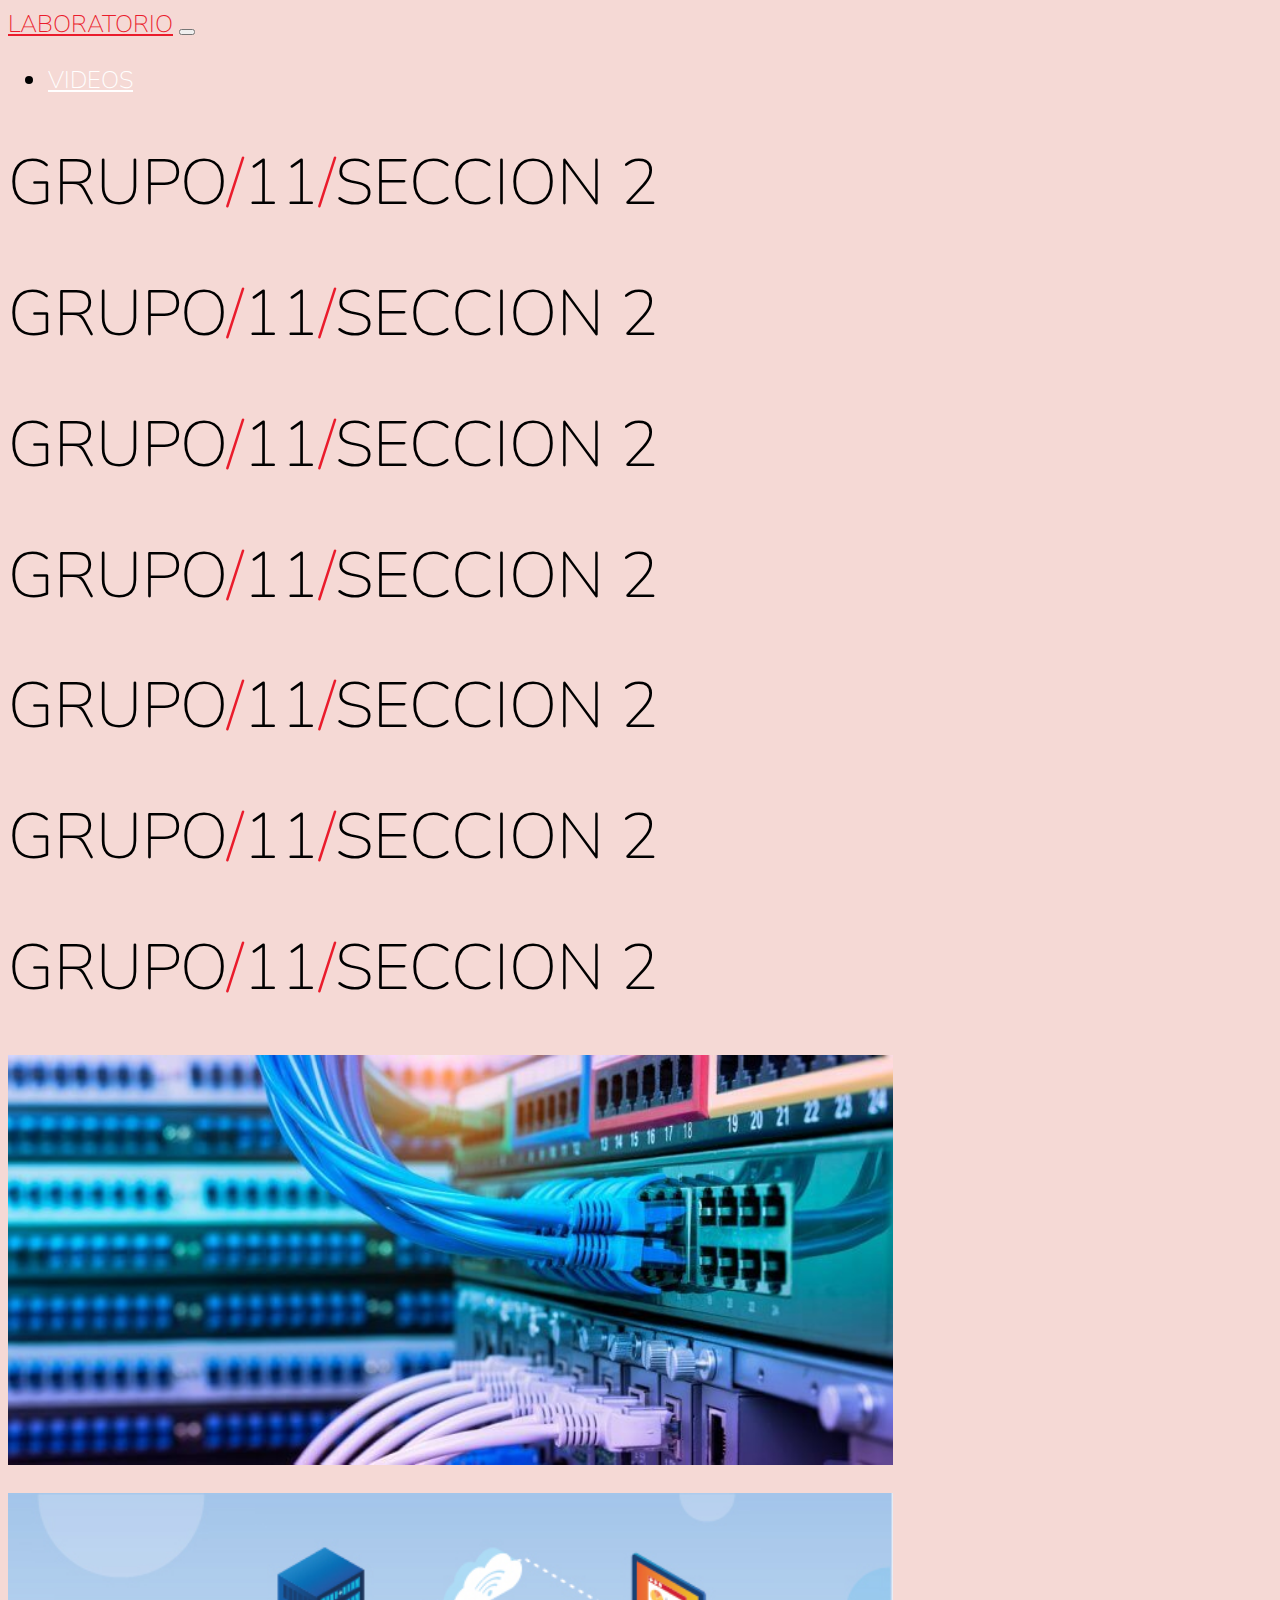
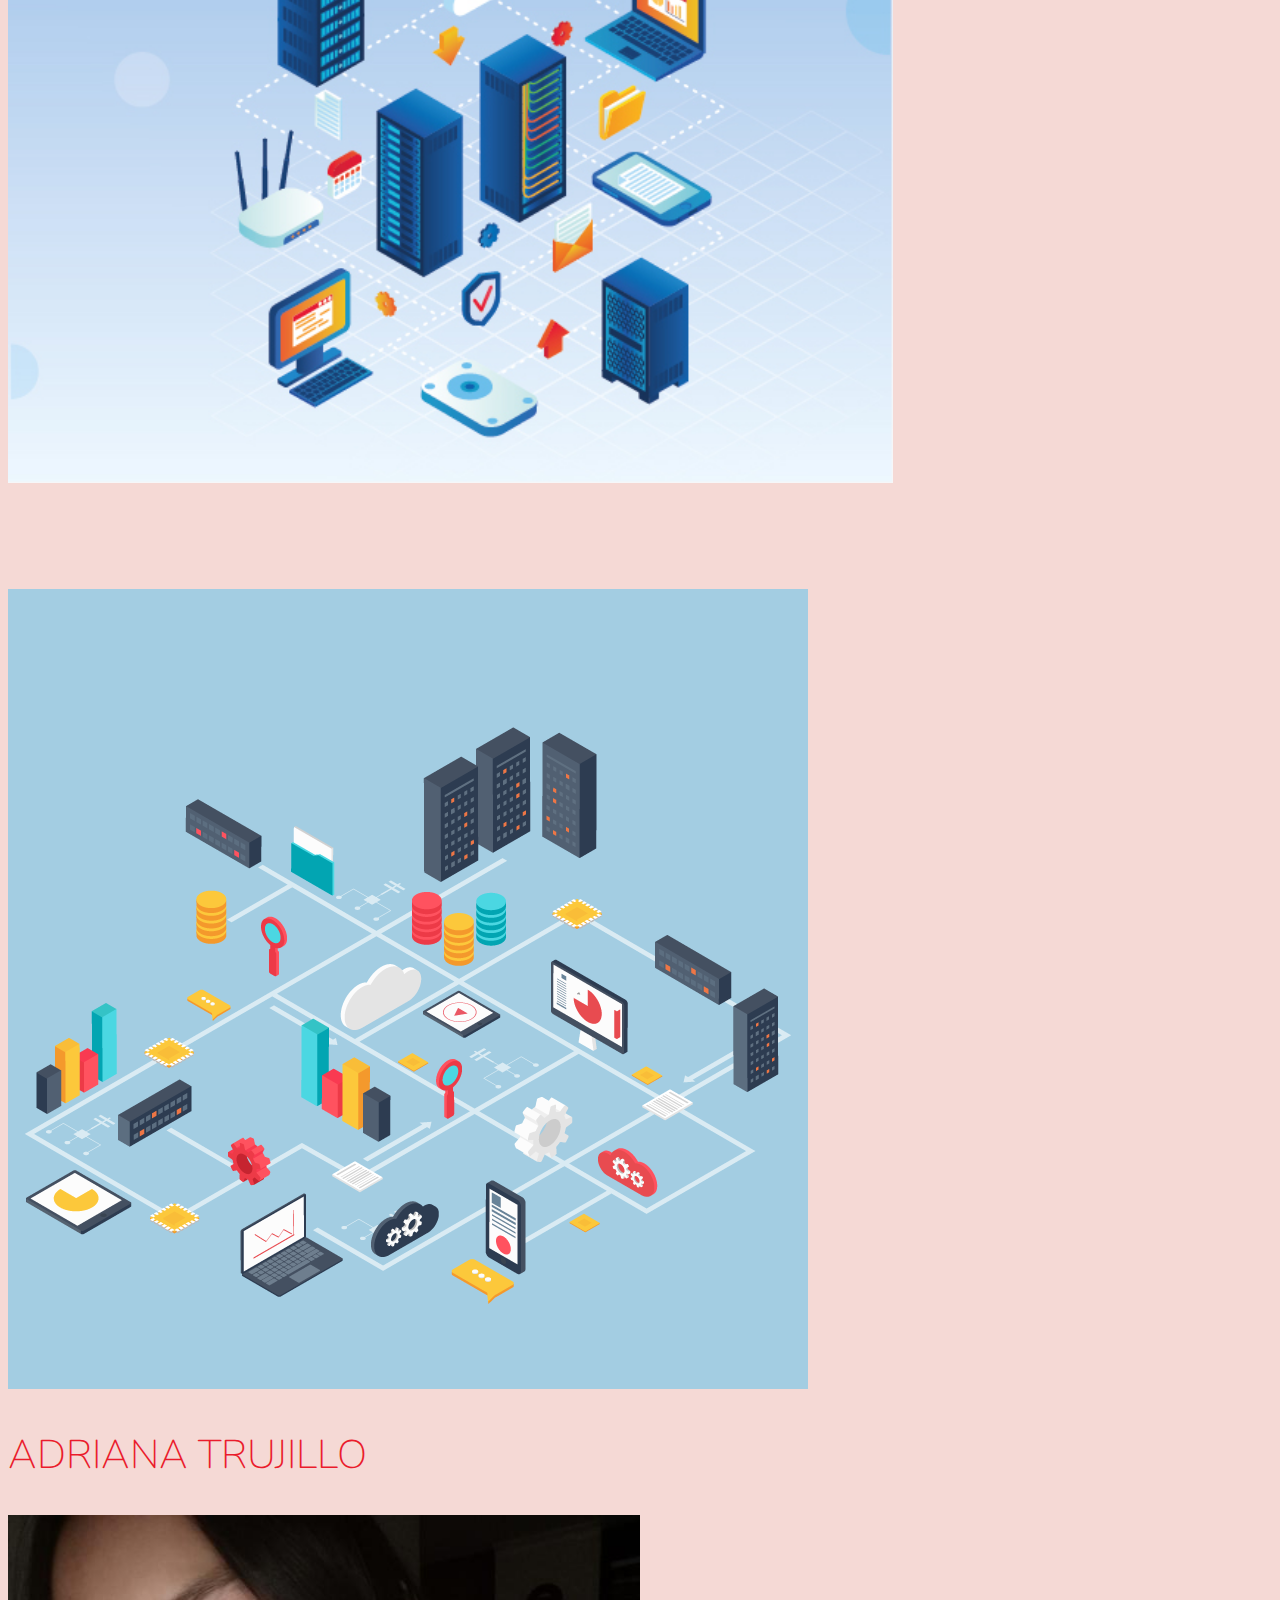
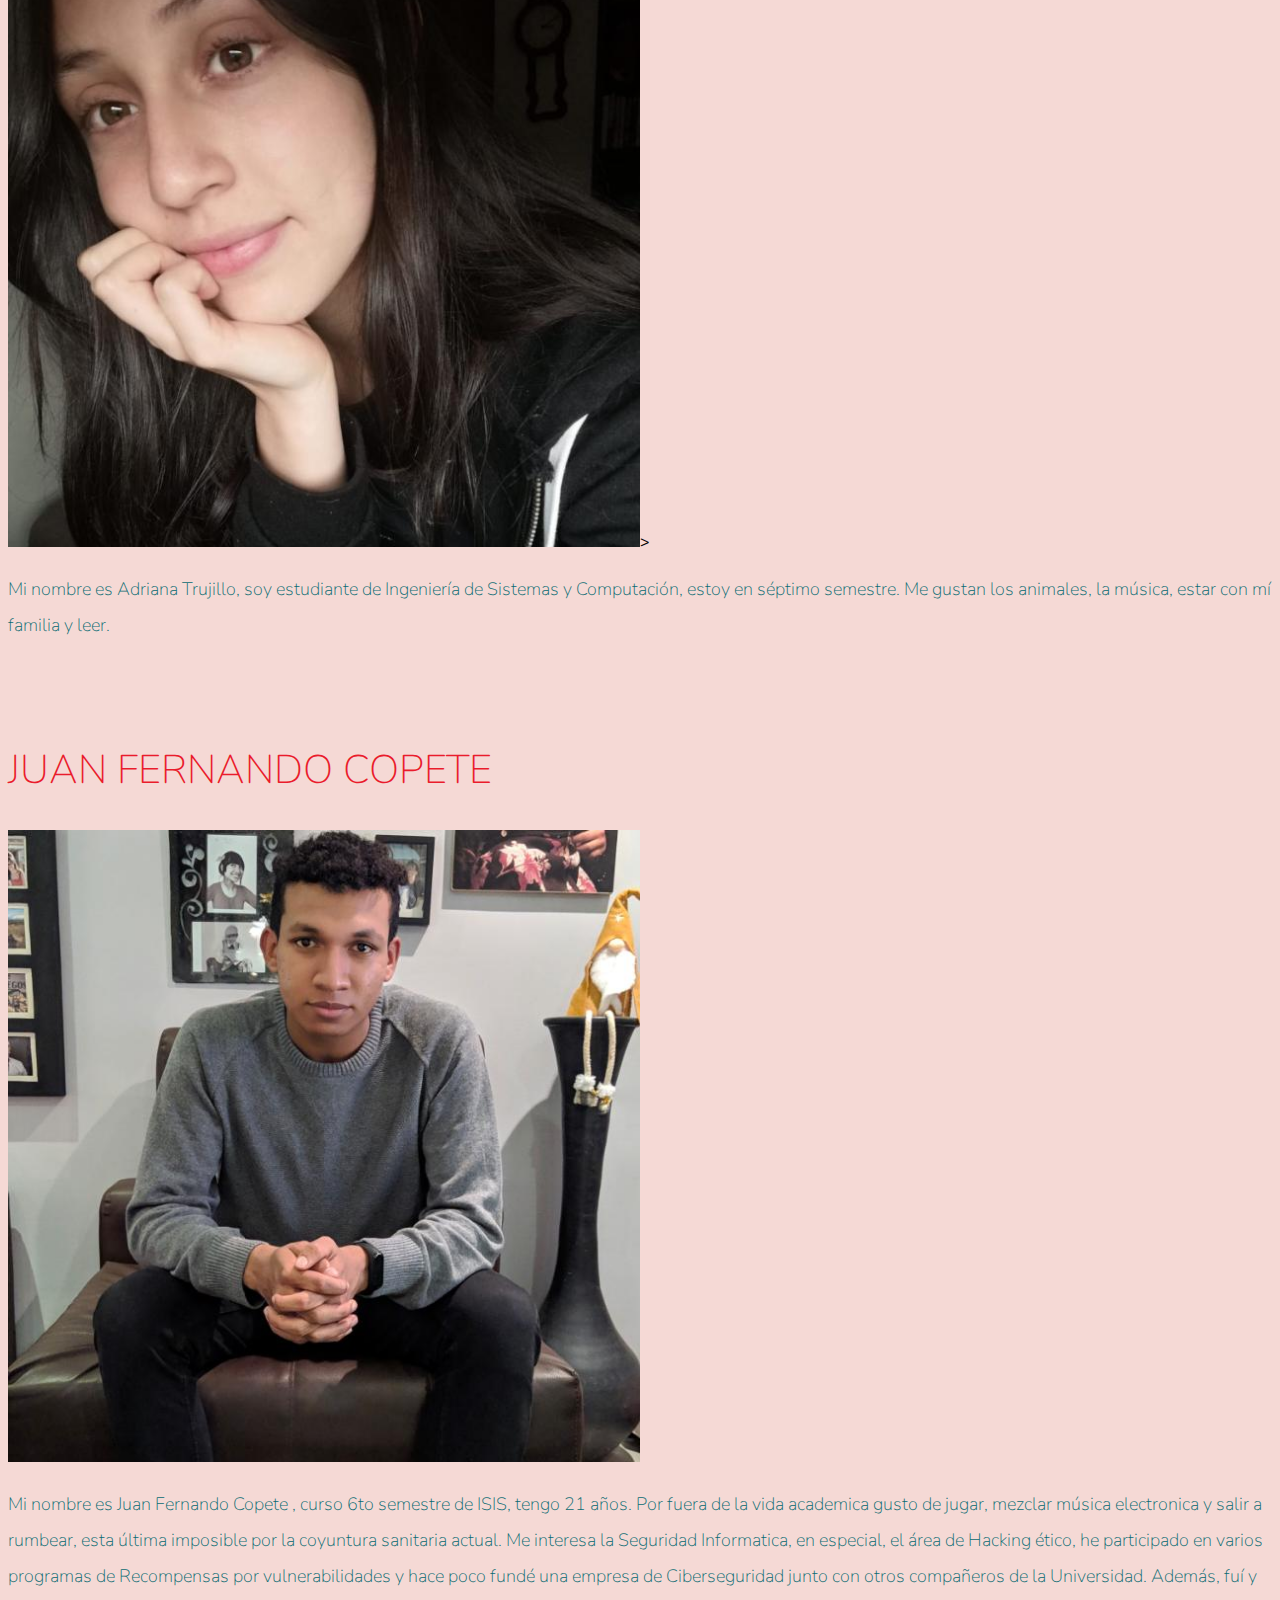
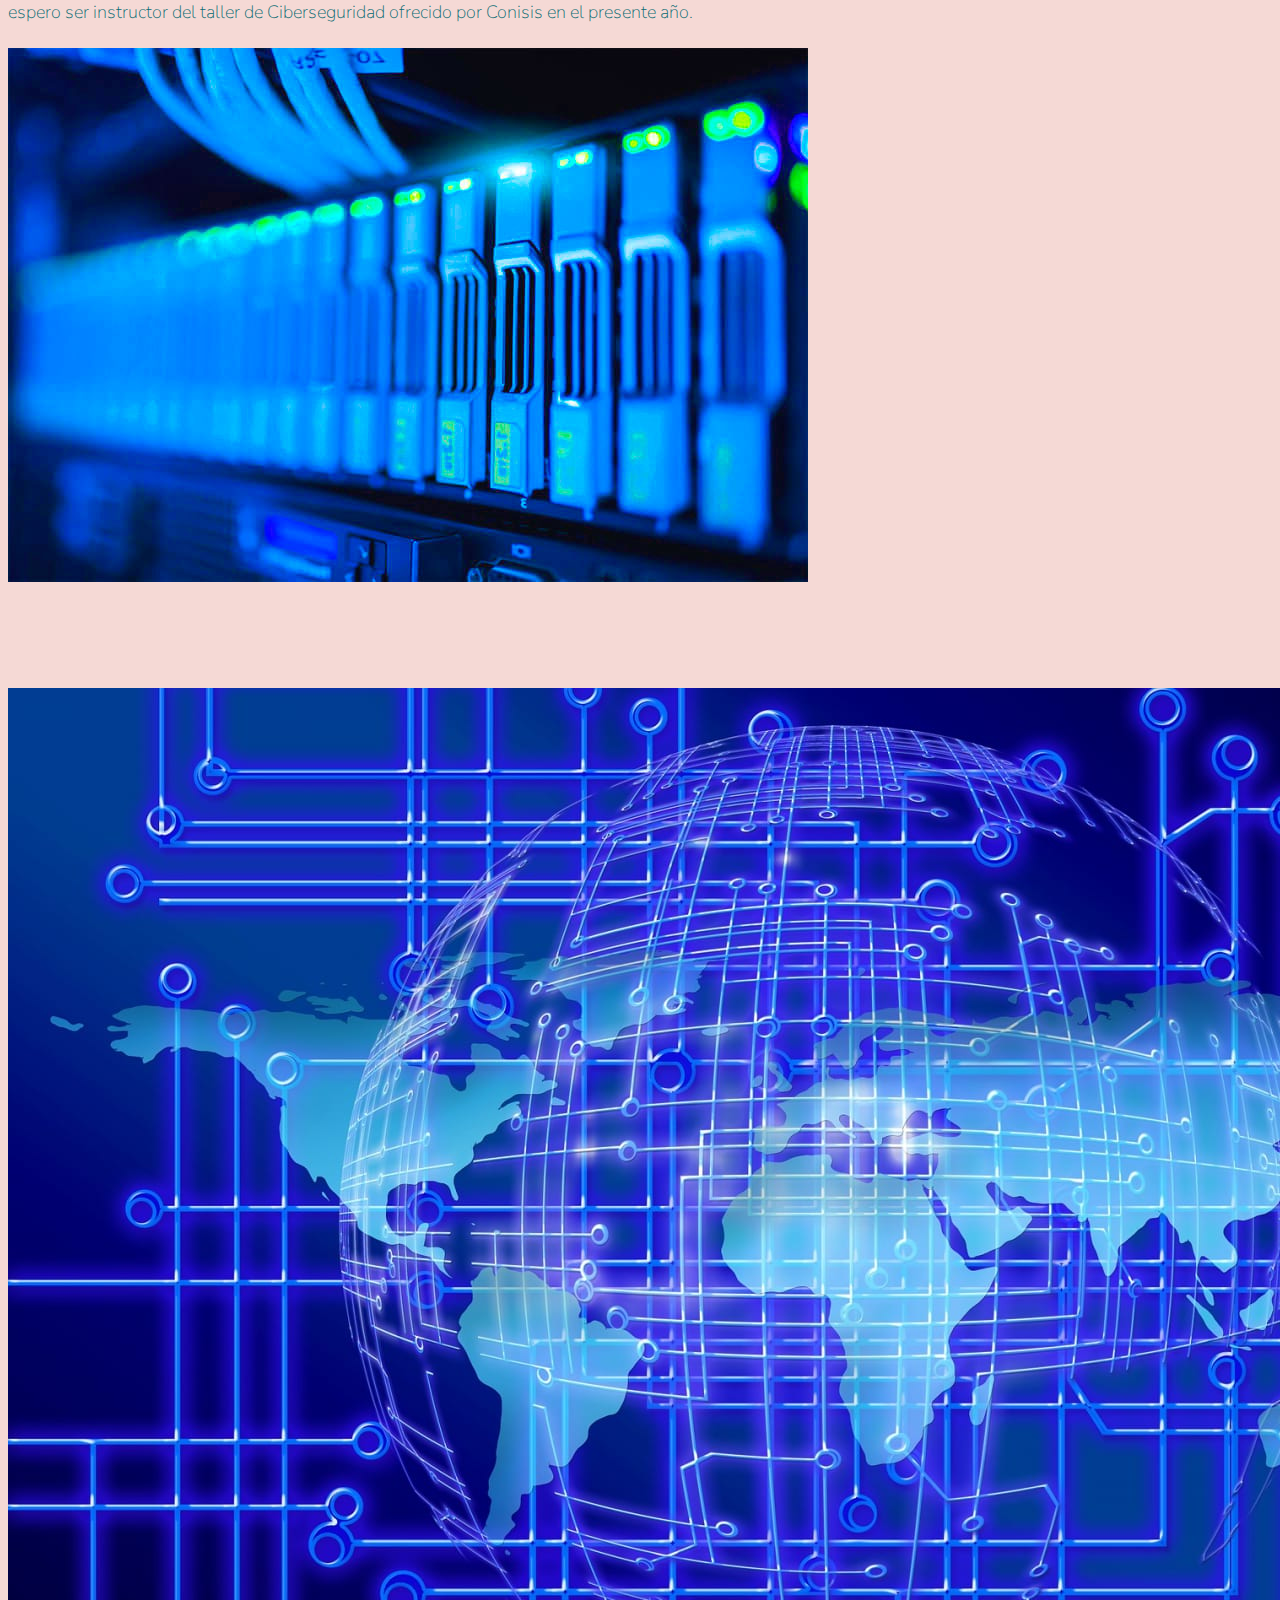
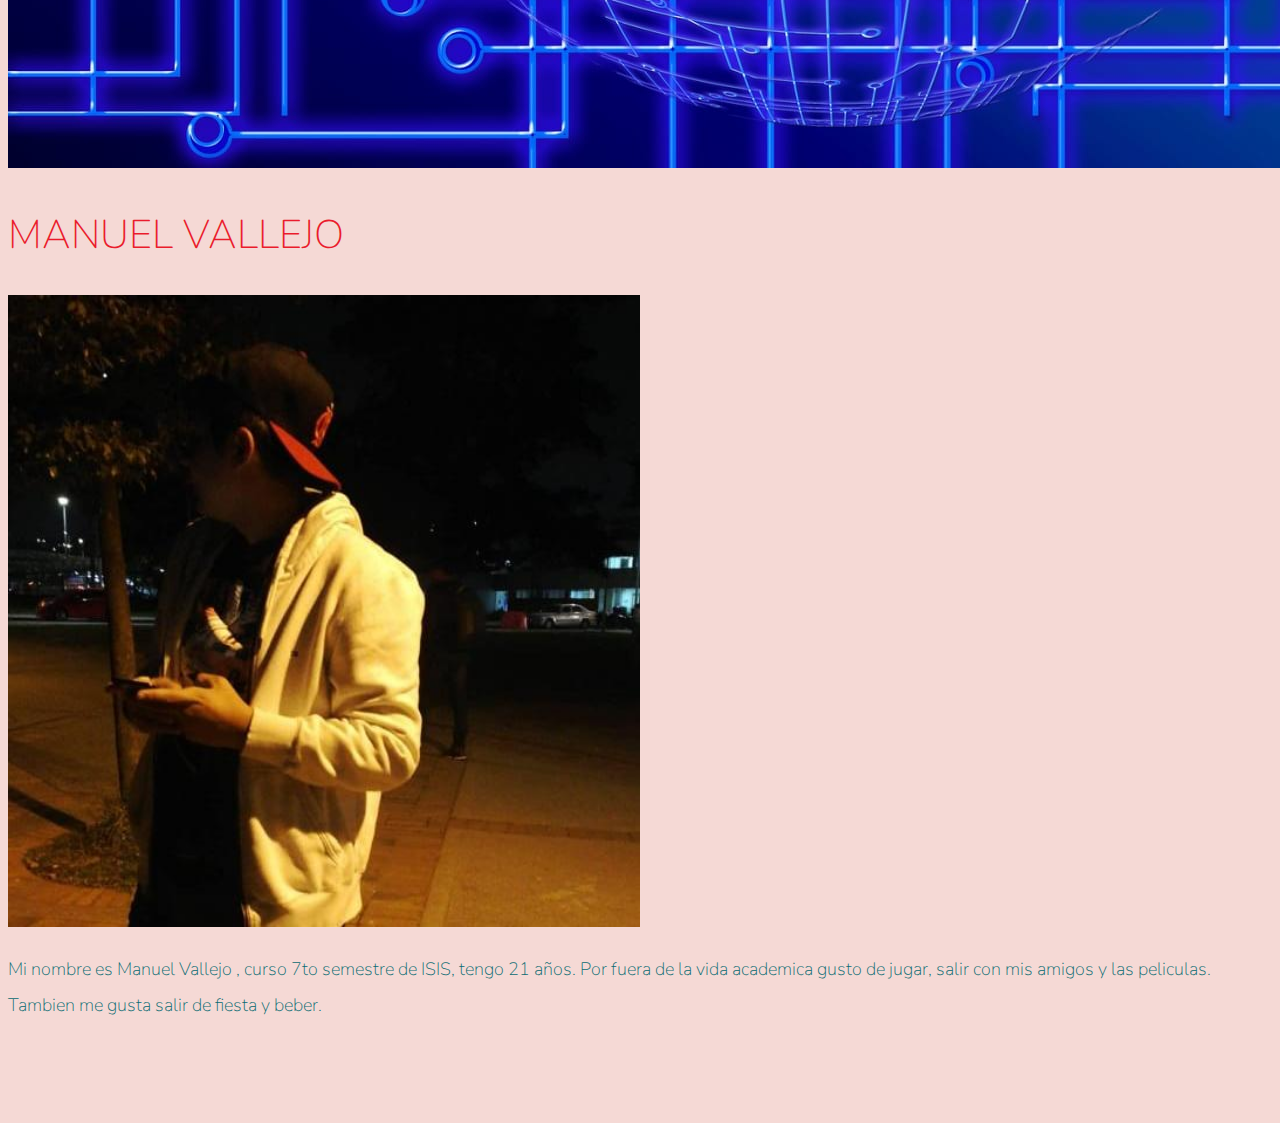
<file: index.html>
<!doctype html>
<html lang="en">

<head>
    <!-- Required meta tags -->
    <meta charset="utf-8">
    <meta name="viewport" content="width=device-width, initial-scale=1, shrink-to-fit=no">

    <!-- Google Font -->
    <link href="https://fonts.googleapis.com/css?family=Nunito:200,300,400,700" rel="stylesheet">

    <!-- Bootstrap CSS -->
    <link rel="stylesheet" href="https://stackpath.bootstrapcdn.com/bootstrap/4.1.3/css/bootstrap.min.css" integrity="sha384-MCw98/SFnGE8fJT3GXwEOngsV7Zt27NXFoaoApmYm81iuXoPkFOJwJ8ERdknLPMO"
        crossorigin="anonymous">

    <!-- Custom CSS -->
    <link rel="stylesheet" href="app.css">

    <title>Laboratorio 2 - Grupo 11 - Seccion 2</title>
</head>

<body>
    <nav id="mainNavbar" class="navbar navbar-dark navbar-expand-md py-0 fixed-top">
        <a href="index.html" class="navbar-brand">LABORATORIO</a>
        <button class="navbar-toggler" data-toggle="collapse" data-target="#navLinks" aria-label="Toggle navigation">
            <span class="navbar-toggler-icon"></span>
        </button>
        <div class="collapse navbar-collapse" id="navLinks">
            <ul class="navbar-nav">
                <li class="nav-item">
                    <a href="videos.html" class="nav-link">VIDEOS</a>
                </li>
        </div>
    </nav>

    <section class="container-fluid px-0">
        <div class="row align-items-center">
            <div class="col-lg-6">
                <div id="headingGroup" class="text-white text-center d-none d-lg-block mt-5">
                    <h1 class="">GRUPO<span>/</span>11<span>/</span>SECCION 2</h1>
                    <h1 class="">GRUPO<span>/</span>11<span>/</span>SECCION 2</h1>
                    <h1 class="">GRUPO<span>/</span>11<span>/</span>SECCION 2</h1>
                    <h1 class="">GRUPO<span>/</span>11<span>/</span>SECCION 2</h1>
                    <h1 class="">GRUPO<span>/</span>11<span>/</span>SECCION 2</h1>
                    <h1 class="">GRUPO<span>/</span>11<span>/</span>SECCION 2</h1>
                    <h1 class="">GRUPO<span>/</span>11<span>/</span>SECCION 2</h1>
                </div>
            </div>
            <div class="col-lg-6">
                <img class="img-fluid" src="imgs/img_1.jpg" alt="" style="width:70%">
                <br> <br>
                <img class="img-fluid" src="imgs/img_3.jpg" alt="" style="width:70%">
            </div>
        </div>
    </section>

    <section class="container-fluid px-0">
        <div class="row align-items-center content">
            <div class="col-md-6 order-2 order-md-1">
                <img src="imgs/img_4.png" alt="" class="img-fluid">
            </div>
            <div class="col-md-6 text-center order-1 order-md-2">
                <div class="row justify-content-center">
                    <div class="col-10 col-lg-8 blurb mb-5 mb-md-0">
                        <h2>ADRIANA TRUJILLO</h2>
                        <img src="imgs/A.jpg" alt="" class="d-none d-lg-inline" style="width:50%">>
                        <p class="lead">Mi nombre es Adriana Trujillo, soy estudiante de Ingeniería de Sistemas y Computación, 
                            estoy en séptimo semestre. 
                            Me gustan los animales, la música, estar con mí familia y leer.</p>
                    </div>
                </div>
            </div>
        </div>
        <div class="row align-items-center content">
            <div class="col-md-6 text-center">
                <div class="row justify-content-center">
                    <div class="col-10 col-lg-8 blurb mb-5 mb-md-0">
                        <h2>JUAN FERNANDO COPETE</h2>
                        <img src="imgs/JF.jpg" alt="" class="d-none d-lg-inline" style="width:50%">
                        <p class="lead">Mi nombre es Juan Fernando Copete , curso 6to semestre de ISIS, tengo 21 años. 
                            Por fuera de la vida academica gusto de jugar, mezclar música electronica y salir a rumbear, 
                            esta última imposible por la coyuntura sanitaria actual.
                            Me interesa la Seguridad Informatica, en especial, el área de Hacking ético, he participado 
                            en varios programas de Recompensas por vulnerabilidades y hace poco fundé una empresa de Ciberseguridad 
                            junto con otros compañeros de la Universidad. Además, fuí y espero ser instructor del taller de 
                            Ciberseguridad ofrecido por Conisis en el presente año.</p>
                    </div>
                </div>
            </div>
            <div class="col-md-6">
                <img src="imgs/img_5.jpg" alt="" class="img-fluid">
            </div>
        </div>
        <div class="row align-items-center content">
            <div class="col-md-6 order-2 order-md-1">
                <img src="imgs/img_6.jpg" alt="" class="img-fluid">
            </div>
            <div class="col-md-6 text-center order-1 order-md-2">
                <div class="row justify-content-center">
                    <div class="col-10 col-lg-8 blurb mb-5 mb-md-0">
                        <h2>MANUEL VALLEJO</h2>
                        <img src="imgs/M.jpg" alt="" class="d-none d-lg-inline" style="width:50%">
                        <p class="lead">Mi nombre es Manuel Vallejo , curso 7to semestre de ISIS, tengo 21 años. 
                            Por fuera de la vida academica gusto de jugar, salir con mis amigos y las peliculas. 
                            Tambien me gusta salir de fiesta y beber.</p>
                    </div>
                </div>
            </div>
        </div>
    </section>

    <script>
        $(function () {
            $(document).scroll(function () {
                var $nav = $("#mainNavbar");
                $nav.toggleClass("scrolled", $(this).scrollTop() > $nav.height());
            });
        });
    </script>
</body>

</html>
</file>
<file: app.css>
body {
    background: #f5d9d5;
    font-family: "Nunito", sans-serif;
}

.blurb h2 {
   color: #EA1C2C;
   font-weight: 100;
   font-size: 2.5rem;
}

.blurb p {
    color: #096B72;
    font-weight: 100;
    font-size: 1.125rem;
    line-height: 2;
}

.content {
    margin-top: 100px;
    margin-bottom: 100px;
}

#mainNavbar {
    font-size: 1.5rem;
    font-weight: 100;    
}

#mainNavbar .nav-link {
    color: white;
}

#mainNavbar .nav-link:hover {
    color: #EA1C2C;
}

#mainNavbar .navbar-brand {
    color: #EA1C2C;
    font-size: 1.5rem;
}

#headingGroup span {
    color: #EA1C2C;
}

#headingGroup h1 {
    font-weight: 100;
    font-size: 4rem;
}

.navbar.scrolled {
    background: rgb(222,192,222);
    transition: background 500ms;
}

@media (max-width: 1200px) {
    #headingGroup h1 {
        font-weight: 100;
        font-size: 3rem;
    }
    .blurb h2 {
        font-size: 2rem;
    }
}
</file>
